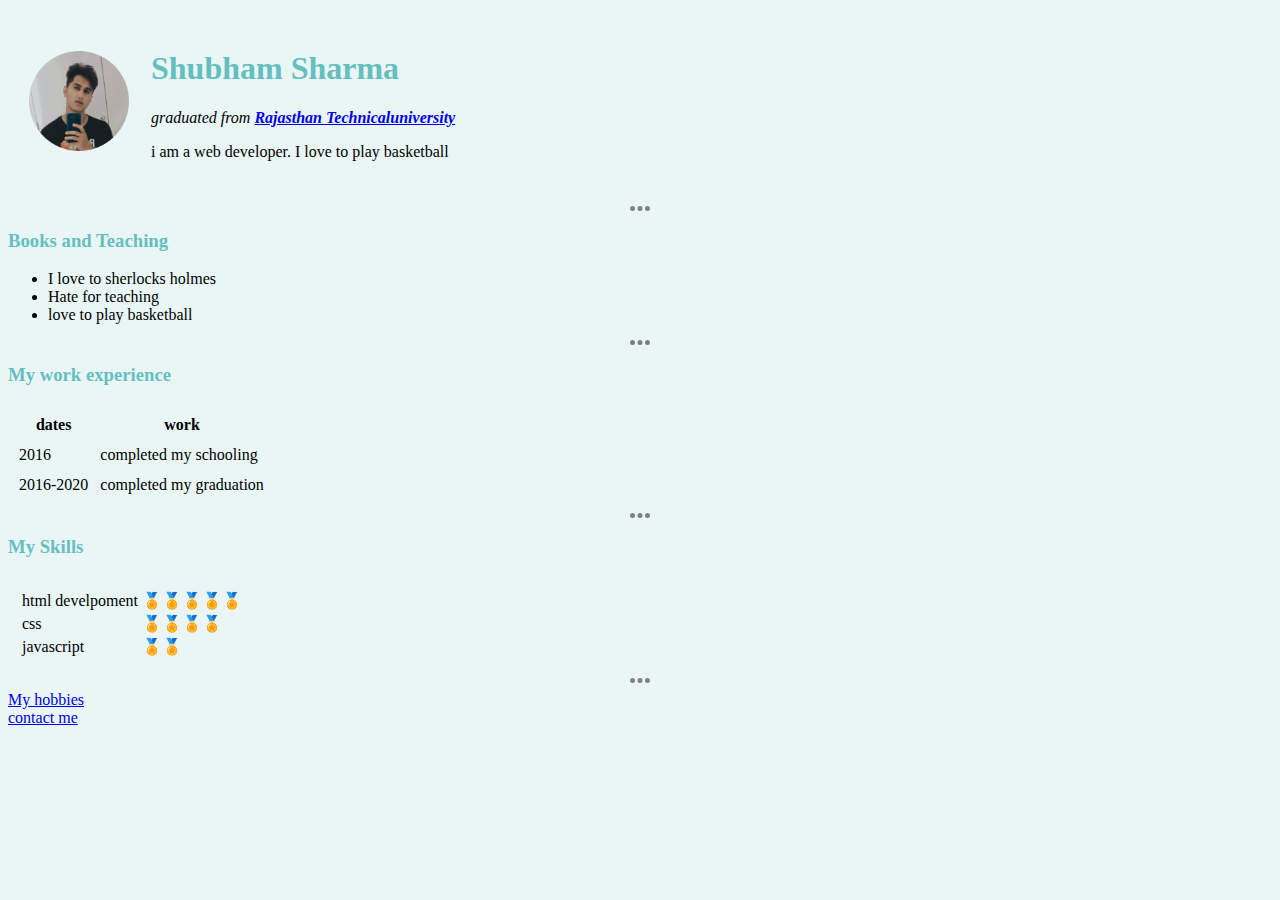
<file: index.html>
<!DOCTYPE html>
<html lang="en" dir="ltr">
  <head>
    <meta charset="utf-8">
    <title>shubham personal site</title>
  <link rel="stylesheet" href="css/style.css">
  </head>
  <body>
    <table cellspacing="20">
      <tr>
        <td>  <img src="images/shubham.png2.png" alt="shubham profile picture"></td>
        <td><h1>Shubham Sharma</h1>
        <p><em>graduated from <strong><a href="http://www.rtu.ac.in/"> Rajasthan Technicaluniversity</a></strong></em></p>
        <p>i am a web developer. I love to play basketball</p></td>
      </tr>
    </table>

     <hr>
     <h3>Books and Teaching</h3>
     <ul>
       <li><a href="#"></a>I love to sherlocks holmes</li>
       <li>Hate for teaching</li>
       <li>love to play basketball</li>
     </ul>
     <hr>
     <h3>My work experience</h3>
     <table cellspacing="10">
       <thead>
      <tr>
        <th>dates</th>
        <th>work</th>
      </tr>
       </thead>
       <tbody>
         <tr>
           <td>2016</td>
           <td>completed my schooling</td>
         </tr>
         <tr>
           <td>2016-2020</td>
           <td>completed my graduation</td>
         </tr>
       </tbody>
     </table>
     <hr>
    <h3>My Skills</h3>
      <table cellspacing="10">
        <tr>
          <td>
            <table>
              <tr>
                <td>html develpoment</td>
                <td>🏅🏅🏅🏅🏅</td>
              </tr>
              <tr>
                <td> css</td>
                <td>🏅🏅🏅🏅</td>
              </tr>
              <tr>
                <td>javascript</td>
                <td>🏅🏅</td>
              </tr>
            </table>
          </td>
        </tr>
      </table>
      <hr >
      <a href="hobbies.html">My hobbies</a> <br>
      <a href="contact.html">contact me</a>
  </body>
</html>
</file>
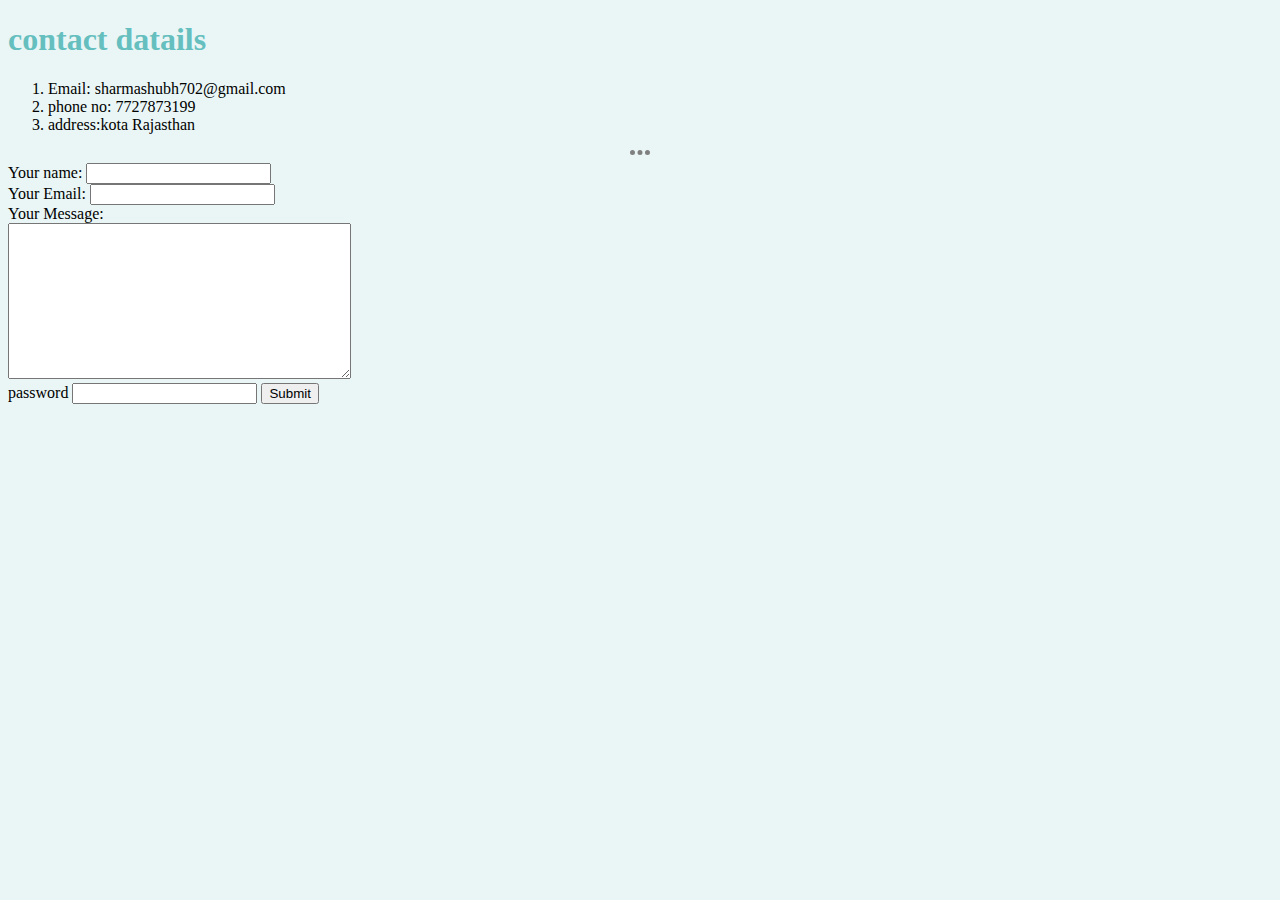
<file: contact.html>
<!DOCTYPE html>
<html lang="en" dir="ltr">
  <head>
    <meta charset="utf-8">
    <title>Contact</title>
    <link rel="stylesheet" href="css/style.css">
  </head>
  <body>
    <h1>contact datails</h1>
    <ol>
    <li>Email: sharmashubh702@gmail.com</li>
      <li>phone no: 7727873199</li>
      <li>address:kota Rajasthan</li>
    </ol>
    <hr>

  <form action="mailto:info@sharmashubh702gmail.com" method="post">
  <label>Your name:</label>
  <input type="text" name="Your Name" value=""> <br>
  <label>Your Email:</label>
  <input type="email" name="Your Email" value=""><br>
  <label>Your Message:</label><br>
  <textarea name="Your Message" rows="10" cols="40"></textarea>
  <br>
  <label>password</label>
  <input type="paswword" name="" value="">
  <input type="submit" name="">
</form>
  </body>
</html>
</file>
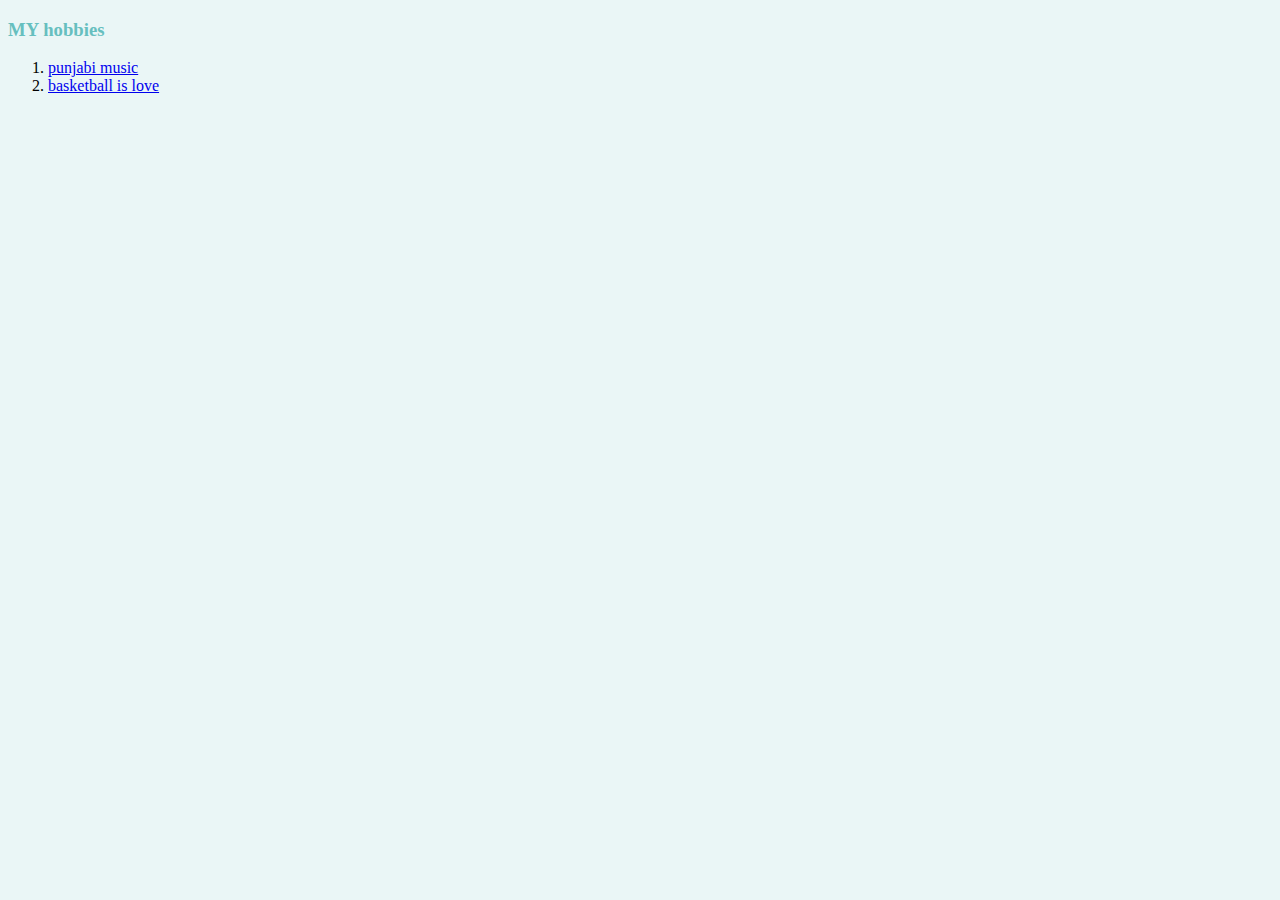
<file: hobbies.html>
<!DOCTYPE html>
<html lang="en" dir="ltr">
  <head>
    <meta charset="utf-8">
    <title>My hobbies</title>
    <link rel="stylesheet" href="css/style.css">
  </head>
  <body>
    <h3>MY hobbies</h3>
    <ol>
    <li><a href="https://www.youtube.com/watch?v=x-KbnJ9fvJc">punjabi music</a></li>
    <li><a href="https://in.nba.com/?gr=www">basketball is love</a></li>
    </ol>
  </body>
</html>
</file>
<file: css/style.css>
body {
  background-color: #EAF6F6;
}
h1{
  color: #66BFBF;
}
h3{
  color: #66BFBF;
}
hr {
  border: none;
  border-top-style: dotted;
  border-color: grey;
  border-width: 5px;
  width: 20px;
}
img{
  height: 100px;
}
</file>
